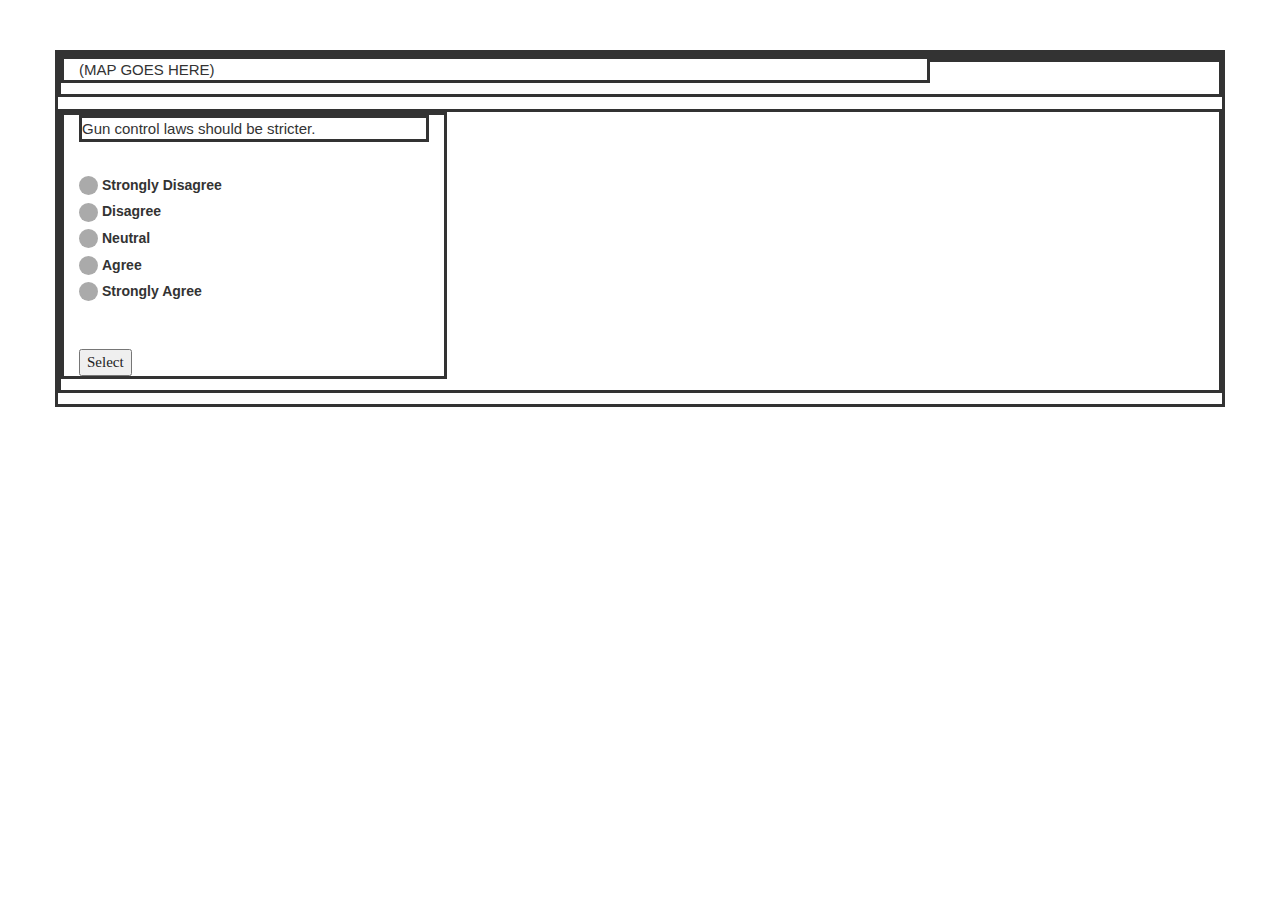
<file: index.html>
<!DOCTYPE html>
<html class="no-js">
    <head>
        <meta charset="utf-8">
        <title></title>
        <meta name="description" content="">
        <meta name="HandheldFriendly" content="True">
        <meta name="MobileOptimized" content="320">
        <meta name="viewport" content="width=device-width, initial-scale=1, minimal-ui">
        <meta http-equiv="cleartype" content="on">

        <link rel="apple-touch-icon-precomposed" sizes="144x144" href="img/touch/apple-touch-icon-144x144-precomposed.png">
        <link rel="apple-touch-icon-precomposed" sizes="114x114" href="img/touch/apple-touch-icon-114x114-precomposed.png">
        <link rel="apple-touch-icon-precomposed" sizes="72x72" href="img/touch/apple-touch-icon-72x72-precomposed.png">
        <link rel="apple-touch-icon-precomposed" href="img/touch/apple-touch-icon-57x57-precomposed.png">
        <link rel="shortcut icon" sizes="196x196" href="img/touch/touch-icon-196x196.png">
        <link rel="shortcut icon" href="img/touch/apple-touch-icon.png">

        <!-- Tile icon for Win8 (144x144 + tile color) -->
        <meta name="msapplication-TileImage" content="img/touch/apple-touch-icon-144x144-precomposed.png">
        <meta name="msapplication-TileColor" content="#222222">

        <!-- SEO: If mobile URL is different from desktop URL, add a canonical link to the desktop page -->
        <!--
        <link rel="canonical" href="http://www.example.com/" >
        -->

        <!-- Add to homescreen for Chrome on Android -->
        <!--
        <meta name="mobile-web-app-capable" content="yes">
        -->

        <!-- For iOS web apps. Delete if not needed. https://github.com/h5bp/mobile-boilerplate/issues/94 -->
        <!--
        <meta name="apple-mobile-web-app-capable" content="yes">
        <meta name="apple-mobile-web-app-status-bar-style" content="black">
        <meta name="apple-mobile-web-app-title" content="">
        -->

        <!-- This script prevents links from opening in Mobile Safari. https://gist.github.com/1042026 -->
        <!--
        <script>(function(a,b,c){if(c in b&&b[c]){var d,e=a.location,f=/^(a|html)$/i;a.addEventListener("click",function(a){d=a.target;while(!f.test(d.nodeName))d=d.parentNode;"href"in d&&(d.href.indexOf("http")||~d.href.indexOf(e.host))&&(a.preventDefault(),e.href=d.href)},!1)}})(document,window.navigator,"standalone")</script>
        -->

        <link rel="stylesheet" href="css/bootstrap.min.css">
        <link rel="stylesheet" href="css/normalize.css">        
        <link rel="stylesheet" href="http://js.arcgis.com/3.14/esri/css/esri.css">

        <link rel="stylesheet" href="css/main.css">
        <script src="js/vendor/modernizr-2.7.1.min.js"></script>
    </head>
    <body>

        <!-- Add your site or application content here -->

        <div class="container" id="main">
            <div class="row">
                <div id="map" class="col-md-9">
                    (MAP GOES HERE)
                </div>

                <div id="history" class="col-md-3">

                </div>
            </div>
            <div class="row">
                <div id="controller" class="col-md-4">
                    <form id="question"></form><br>
                    <button id="select-option">Select</button>
                </div>
            </div>
        </div>

        <!-- end content -->

        <script src="js/vendor/jquery-2.1.0.min.js"></script>
        <script src="http://maxcdn.bootstrapcdn.com/bootstrap/3.3.5/js/bootstrap.min.js"></script>
        <script src="js/helper.js"></script>
        <script src="http://js.arcgis.com/3.14/"></script>
        <script src="js/main.js"></script>


        <!-- Google Analytics: change UA-XXXXX-X to be your site's ID. -->
        <!--<script>
            (function(b,o,i,l,e,r){b.GoogleAnalyticsObject=l;b[l]||(b[l]=
            function(){(b[l].q=b[l].q||[]).push(arguments)});b[l].l=+new Date;
            e=o.createElement(i);r=o.getElementsByTagName(i)[0];
            e.src='//www.google-analytics.com/analytics.js';
            r.parentNode.insertBefore(e,r)}(window,document,'script','ga'));
            ga('create','UA-XXXXX-X');ga('send','pageview');
        </script>-->
    </body>
</html>
</file>
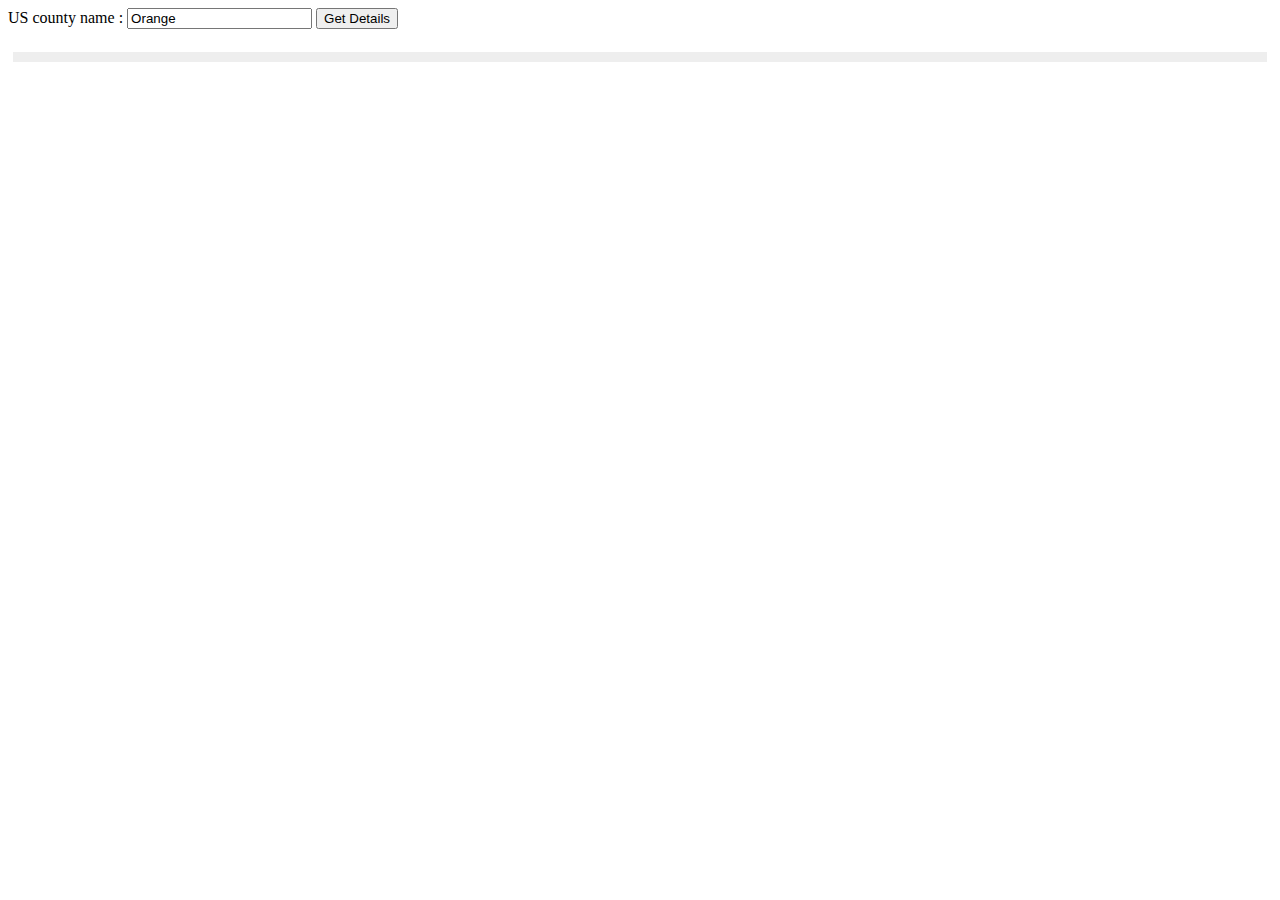
<file: ElectionGame.html>
<!DOCTYPE html>
<html>
  <head>
    <meta http-equiv="Content-Type" content="text/html; charset=utf-8">
    <!--The viewport meta tag is used to improve the presentation and behavior of the samples 
      on iOS devices-->
    <meta name="viewport" content="initial-scale=1, maximum-scale=1,user-scalable=no">
    <title>Query State Info without Map</title>

    <script src="http://js.arcgis.com/3.14/"></script>
	<script src="http://code.jquery.com/jquery-2.1.4.min.js"></script>
    <script>
      
	require([
        "dojo/dom", "dojo/on",
        "esri/tasks/query", "esri/tasks/QueryTask", "dojo/domReady!"
	], function (dom, on, Query, QueryTask) {

		var queryTask = new QueryTask("http://demographics5.arcgis.com/arcgis/rest/services/USA_Demographics_and_Boundaries_2015/MapServer/15");

        var query = new Query();
        query.returnGeometry = false;
        query.outFields = [
			"STATE_NAME", "TOTPOP_CY", "MEDAGE_CY", "MEDHINC_CY"
        ];

        on(dom.byId("execute"), "click", execute);

        function execute () {
          query.text = dom.byId("stateName").value;
          queryTask.execute(query, showResults);
        }

        function showResults (results) {
          var resultItems = [];
          var resultCount = results.features.length;
          for (var i = 0; i < resultCount; i++) {
            var featureAttributes = results.features[i].attributes;
            for (var attr in featureAttributes) {
              $("#info").append("<b>" + attr + ":</b>  " + featureAttributes[attr] + "<br>");
            }
            resultItems.push("<br>");
          }
        }
	});
	  
	require([
        "dojo/dom", "dojo/on",
        "esri/tasks/query", "esri/tasks/QueryTask", "dojo/domReady!"
    ], function (dom, on, Query, QueryTask) {

        var queryTask = new QueryTask("http://demographics5.arcgis.com/arcgis/rest/services/USA_MPI_1_2015/MapServer/15");

        var query = new Query();
        query.returnGeometry = false;
        query.outFields = [
          "NAME", "ST_ABBREV", "MP06024a_B", "MP06024a_I", "MP06025a_B", "MP06025a_I"
        ];

        on(dom.byId("execute"), "click", execute);

        function execute () {
          query.text = dom.byId("stateName").value;
          queryTask.execute(query, showResults);
        }

        function showResults (results) {
			var resultItems = [];
			var resultCount = results.features.length;
			for (var i = 0; i < resultCount; i++) {
				var featureAttributes = results.features[i].attributes;
            for (var attr in featureAttributes) {
				$("#info").append("<b>" + attr + ":</b>  " + featureAttributes[attr] + "<br>");
            }
            resultItems.push("<br>");
          }
        }
	});
	  
	  
    </script>
  </head>

  <body>
    US county name :
    <input type="text" id="stateName" value="Orange">
    <input id="execute" type="button" value="Get Details">
    <br />
    <br />
    <div id="info" style="padding:5px; margin:5px; background-color:#eee;">
    </div>
  </body>
</html>
</file>
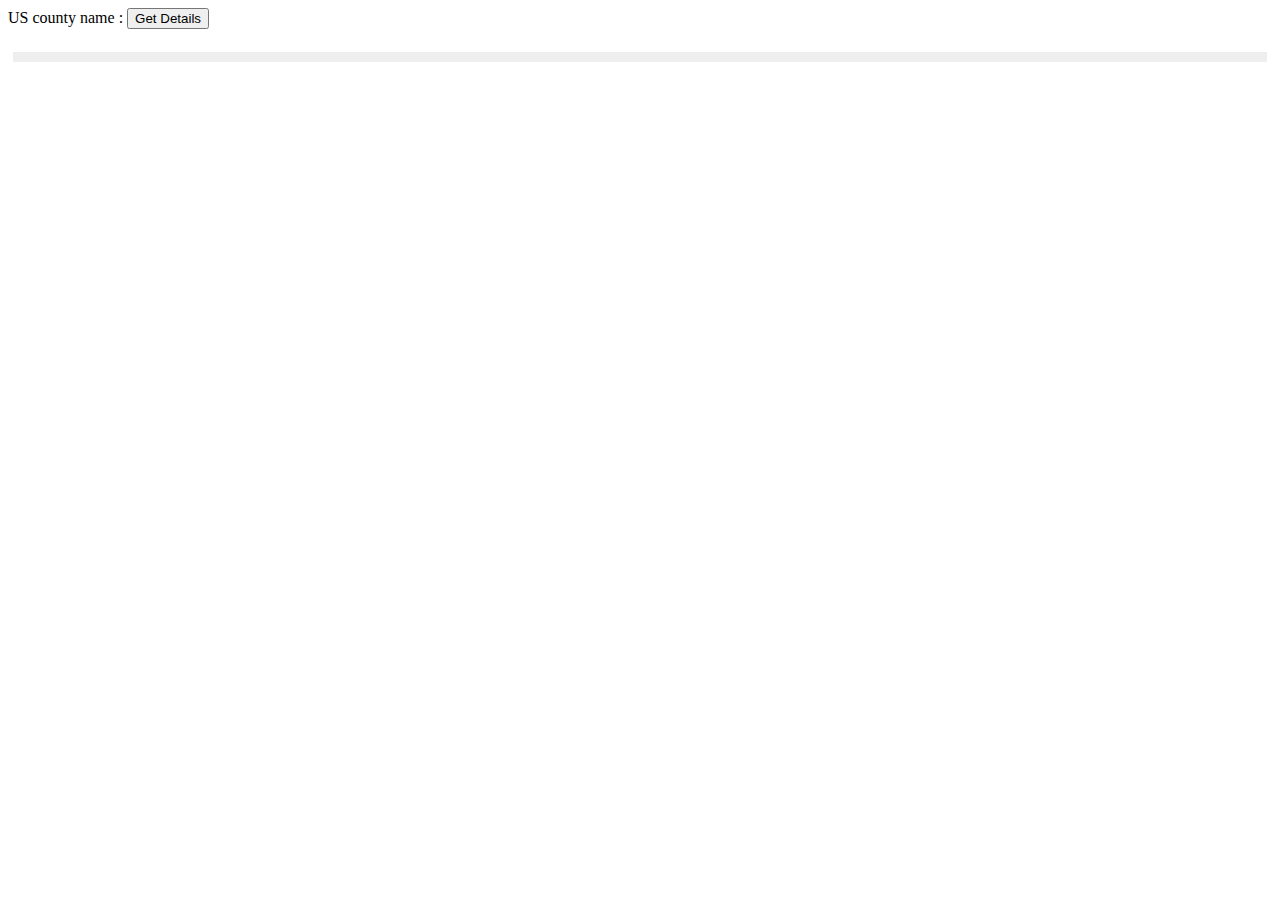
<file: RandomCounty.html>
<html>
  <head>
    <meta http-equiv="Content-Type" content="text/html; charset=utf-8">
    <!--The viewport meta tag is used to improve the presentation and behavior of the samples 
      on iOS devices-->
    <meta name="viewport" content="initial-scale=1, maximum-scale=1,user-scalable=no">
    <title>Query State Info without Map</title>

    <script src="http://js.arcgis.com/3.14/"></script>
	<script src="http://code.jquery.com/jquery-2.1.4.min.js"></script>
    <script>
    
	var counties = ["Los Angeles", "Cook", "Harris", "Maricopa", "San Diego", "Orange", "Miami-Dade", "Kings", "Dallas", "Queens", "Riverside", "San Bernardino", "King", "Clark", "Tarrant", "Santa Clara", "Broward", "Bexar", "Wayne", "New York"];
	var randomNum = Math.floor(20*Math.random());
	var randomCounty = counties[randomNum];
	  
	require([
        "dojo/dom", "dojo/on",
        "esri/tasks/query", "esri/tasks/QueryTask", "dojo/domReady!"
    ], function (dom, on, Query, QueryTask) {

        var queryTask = new QueryTask("http://demographics5.arcgis.com/arcgis/rest/services/USA_MPI_1_2015/MapServer/15");

        var query = new Query();
        query.returnGeometry = false;
        query.outFields = [
          "NAME", "ST_ABBREV", "MP06024a_B", "MP06024a_I", "MP06025a_B", "MP06025a_I"
        ];

        on(dom.byId("execute"), "click", execute);

        function execute () {
          query.text = randomCounty;
          queryTask.execute(query, showResults);
        }

        function showResults (results) {
			var resultItems = [];
			var resultCount = results.features.length;
			for (var i = 0; i < resultCount; i++) {
				var featureAttributes = results.features[i].attributes;
            for (var attr in featureAttributes) {
				$("#info").append("<b>" + attr + ":</b>  " + featureAttributes[attr] + "<br>");
            }
            resultItems.push("<br>");
          }
        }
	});
	
	require([
        "dojo/dom", "dojo/on",
        "esri/tasks/query", "esri/tasks/QueryTask", "dojo/domReady!"
    ], function (dom, on, Query, QueryTask) {

        var queryTask = new QueryTask("http://demographics5.arcgis.com/arcgis/rest/services/USA_Consumer_Expenditures_2015/MapServer/15");

        var query = new Query();
        query.returnGeometry = false;
        query.outFields = [
          "X11001_I", "X4003_I"
        ];

        on(dom.byId("execute"), "click", execute);

        function execute () {
          query.text = randomCounty;
          queryTask.execute(query, showResults);
        }

        function showResults (results) {
			var resultItems = [];
			var resultCount = results.features.length;
			for (var i = 0; i < resultCount; i++) {
				var featureAttributes = results.features[i].attributes;
            for (var attr in featureAttributes) {
				$("#info").append("<b>" + attr + ":</b>  " + featureAttributes[attr] + "<br>");
            }
            resultItems.push("<br>");
          }
        }
	});
	
	  
    </script>
  </head>

  <body>
    US county name :
	<input id="execute" type="button" value="Get Details">
    <br />
    <br />
    <div id="info" style="padding:5px; margin:5px; background-color:#eee;">
    </div>
  </body>
</html>
</file>
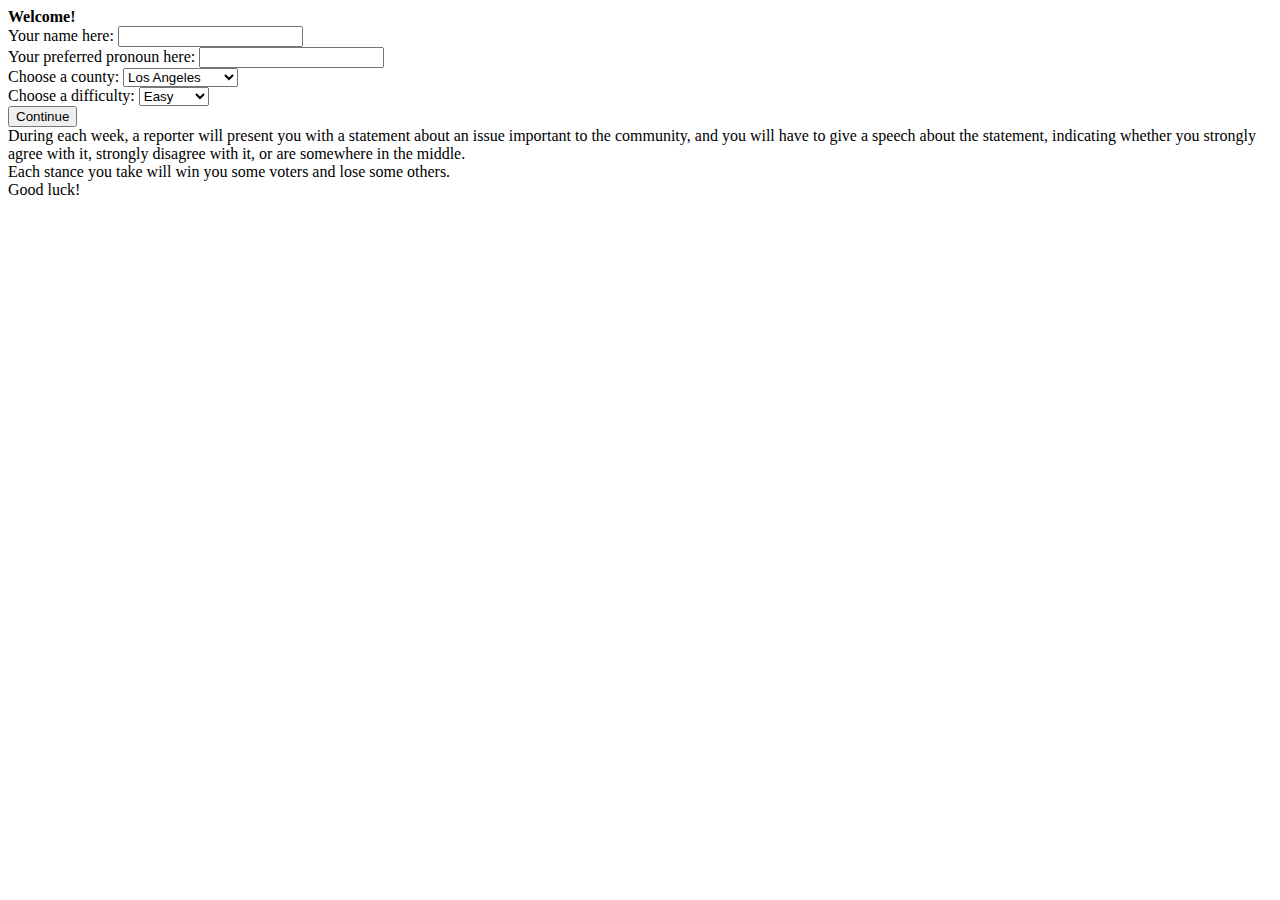
<file: Welcome.html>
<html>
  <head>
    <meta http-equiv="Content-Type" content="text/html; charset=utf-8">
    <!--The viewport meta tag is used to improve the presentation and behavior of the samples 
      on iOS devices-->
    <meta name="viewport" content="initial-scale=1, maximum-scale=1,user-scalable=no">
    <title>Query State Info without Map</title>

    <script src="http://js.arcgis.com/3.14/"></script>
	<script src="http://code.jquery.com/jquery-2.1.4.min.js"></script>
    <script>
    	var value;
		var difficulty;
		var fullGreeting;
		var weeksamount;
		
		$(document).ready(function(){
			$("div").hide();
		}
		
		function execute () {
			$("#name").focus();
			fullGreeting = document.getElementById("userInput").value + " " + $("#name").select()+",";
			$("#greeting").text("Dear "+fullGreeting +"<br>");
			
			$("#secondsentence").text("Congratulations on officially starting your campaign for mayor in " + $(#value) + " County.<br>");
			
			if ($("#difficulty")==="easy"){
				weeksamount=20;
			}
			else if ($("#difficulty")==="medium"){
				weeksamount=10;
			}
			else {
				weeksamount=5;
			}
			
			$("#thirdsentence").text("The election is in " + weeksamount + " weeks.<br>");
			$("#lastsentence").text("After " weeksamount + " weeks, the population will vote, and if you win at least 51% of the vote, you win the election!<br>");
			
			$("div").show();
        }
		
    </script>
  </head>

  <body>
	<b>Welcome!</b><br>
	Your name here:	<input type="text" id="name"> <!-- Default: John Smith !--><br>
	Your preferred pronoun here: <input type="text" id="pronoun"><br>
	Choose a county: 
	<select>
	<option value="losangeles">Los Angeles</option>
	<option value="cook">Cook</option>
	<option value="harris">Harris</option>
	<option value="maricopa">Maricopa</option>
	<option value="sandiego">San Diego</option>
	<option value="orange">Orange</option>
	<option value="miami-dade">Miami-Dade</option>
	<option value="kings">Kings</option>
	<option value="dallas">Dallas</option>
	<option value="queens">Queens</option>
	<option value="riverside">Riverside</option>
	<option value="sanbernardino">San Bernardino</option>
	<option value="king">King</option>
	<option value="clark">Clark</option>
	<option value="tarrant">Tarrant</option>
	<option value="santaclara">Santa Clara</option>
	<option value="broward">Broward</option>
	<option value="bexar">Bexar</option>
	<option value="wayne">Wayne</option>
	<option value="newyork">New York</option>	
	</select><br>
	
	Choose a difficulty:
	<select>
	<option difficulty="easy">Easy</option>
	<option difficulty="medium">Medium</option>
	<option difficulty="hard">Hard</option>
	</select><br>
	
	<input id="continue" type="button" value="Continue" onclick="execute()">
	
	<div id="secondpage">
		<div id="greeting"></div>
		<div id ="secondsentence"></div>
		<div id = "thirdsentence"></div>
		During each week, a reporter will present you with a statement about an issue important to the community, and you will have to give a speech about the statement,
indicating whether you strongly agree with it, strongly disagree with it, or are somewhere in the middle.<br>
		Each stance you take will win you some voters and lose some others.<br>
		<div id ="lastsentence"></div>
		Good luck!
	</div>
	
  </body>
</html>
</file>
<file: css/main.css>
/*
 * HTML5 Boilerplate
 *
 * What follows is the result of much research on cross-browser styling.
 * Credit left inline and big thanks to Nicolas Gallagher, Jonathan Neal,
 * Kroc Camen, and the H5BP dev community and team.
 */

/* ==========================================================================
   Base styles: opinionated defaults
   ========================================================================== */

html,
button,
input,
select,
textarea {
    color: #222;
    font-family: "Times New Roman", Times, serif;
    font-style: normal;
    font-weight: normal;
    font-size: 15px;
}
body {
    padding-top: 50px;
}

div{
  border: 3px;
  border-style: solid;
}

body {
    font-size: 1em;
    line-height: 1.4;
}

a {
    color: #00e;
}

a:visited {
    color: #551a8b;
}

a:hover {
    color: #06e;
}

/*
 * Remove the gap between images and the bottom of their containers: h5bp.com/i/440
 */

img {
    vertical-align: middle;
}

form{

}
/*
 * Remove default fieldset styles.
 */

fieldset {
    border: 0;
    margin: 0;
    padding: 0;
}

/*
 * Allow only vertical resizing of textareas.
 */

textarea {
    resize: vertical;
}

/* ==========================================================================
   Author's custom styles
   ========================================================================== */


















/* ==========================================================================
   Helper classes
   ========================================================================== */

/* Prevent callout */

.nocallout {
    -webkit-touch-callout: none;
}

.pressed {
    background-color: rgba(0, 0, 0, 0.7);
}

/* A hack for HTML5 contenteditable attribute on mobile */

textarea[contenteditable] {
    -webkit-appearance: none;
}

/* A workaround for S60 3.x and 5.0 devices which do not animated gif images if
   they have been set as display: none */

.gifhidden {
    position: absolute;
    left: -100%;
}

/*
 * Image replacement
 */

.ir {
    background-color: transparent;
    background-repeat: no-repeat;
    border: 0;
    direction: ltr;
    display: block;
    overflow: hidden;
    text-align: left;
    text-indent: -999em;
}

.ir br {
    display: none;
}

/*
 * Hide from both screenreaders and browsers: h5bp.com/u
 */

.hidden {
    display: none !important;
    visibility: hidden;
}

/*
 * Hide only visually, but have it available for screenreaders: h5bp.com/v
 */

.visuallyhidden {
    border: 0;
    clip: rect(0 0 0 0);
    height: 1px;
    margin: -1px;
    overflow: hidden;
    padding: 0;
    position: absolute;
    width: 1px;
}

/*
 * Extends the .visuallyhidden class to allow the element to be focusable
 * when navigated to via the keyboard: h5bp.com/p
 */

.visuallyhidden.focusable:active,
.visuallyhidden.focusable:focus {
    clip: auto;
    height: auto;
    margin: 0;
    overflow: visible;
    position: static;
    width: auto;
}

/*
 * Hide visually and from screenreaders, but maintain layout
 */

.invisible {
    visibility: hidden;
}

/**
 * Clearfix helper
 * Used to contain floats: h5bp.com/q
 */

.clearfix:before,
.clearfix:after {
    content: "";
    display: table;
}

.clearfix:after {
    clear: both;
}

.form{
  padding-left: 100px;
  border-color: #000;
  border-style: solid;
}

@import "compass/css3";


div {
  margin:0 0 0.75em 0;
}

input[type="radio"] {
    display:none;
}
input[type="radio"] + label {
    color: $DarkBrown;
    font-family:Arial, sans-serif;
    font-size:14px;
}
input[type="radio"] + label span {
    display:inline-block;
    width:19px;
    height:19px;
    margin:-1px 4px 0 0;
    vertical-align:middle;
    cursor:pointer;
    -moz-border-radius:  50%;
    border-radius:  50%;
}

input[type="radio"] + label span {
     background-color:#aaaaaa;
}

input[type="radio"]:checked + label span{
     background-color:#aa0000;
}

input[type="radio"] + label span,
input[type="radio"]:checked + label span {
  -webkit-transition:background-color 0.2s linear;
  -o-transition:background-color 0.2s linear;
  -moz-transition:background-color 0.2s linear;
  transition:background-color 0.2s linear;
}

/* ==========================================================================
   EXAMPLE Media Queries for Responsive Design.
   Theses examples override the primary ('mobile first') styles.
   Modify as content requires.
   ========================================================================== */

@media only screen and (min-width: 800px) {
    /* Style adjustments for viewports that meet the condition */
}

@media only screen and (-webkit-min-device-pixel-ratio: 1.5),
       only screen and (min-resolution: 144dpi) {
    /* Style adjustments for viewports that meet the condition */
}
</file>
